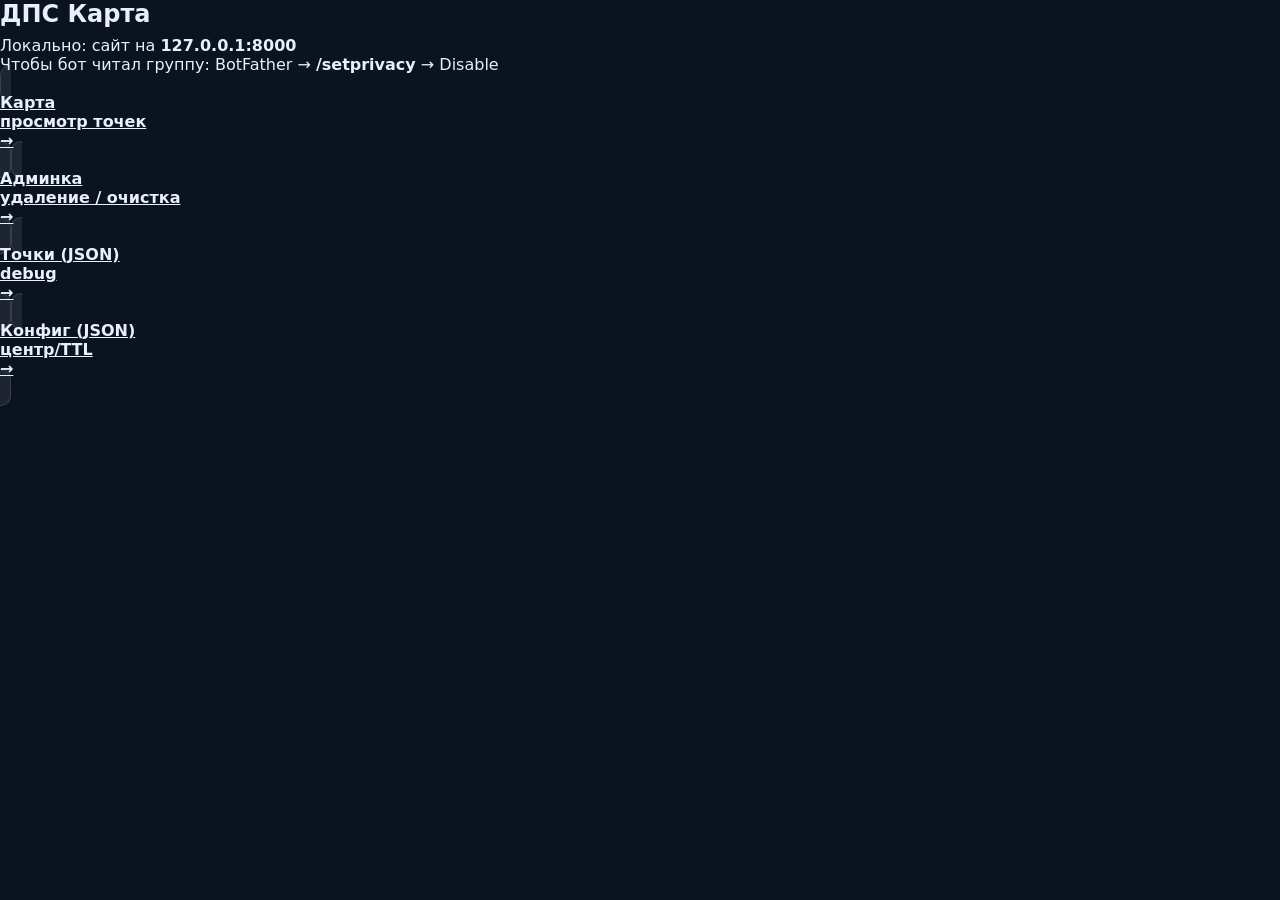
<file: menu.html>
<!DOCTYPE html>
<html lang="ru">
<head>
  <meta charset="UTF-8">
  <meta name="viewport" content="width=device-width, initial-scale=1, viewport-fit=cover">
  <title>Меню</title>
  <link rel="stylesheet" href="/styles.css">
</head>
<body>
  <div class="page">
    <div class="card">
      <h2 style="margin:0">ДПС Карта</h2>
      <div class="small" style="margin-top:8px">
        Локально: сайт на <b>127.0.0.1:8000</b><br>
        Чтобы бот читал группу: BotFather → <b>/setprivacy</b> → Disable
      </div>

      <div class="grid">
        <a class="btn" href="/map">
          <div>
            <div style="font-weight:700">Карта</div>
            <div class="badge">просмотр точек</div>
          </div>
          <div>→</div>
        </a>

        <a class="btn" href="/admin">
          <div>
            <div style="font-weight:700">Админка</div>
            <div class="badge">удаление / очистка</div>
          </div>
          <div>→</div>
        </a>

        <a class="btn" href="/places">
          <div>
            <div style="font-weight:700">Точки (JSON)</div>
            <div class="badge">debug</div>
          </div>
          <div>→</div>
        </a>

        <a class="btn" href="/config">
          <div>
            <div style="font-weight:700">Конфиг (JSON)</div>
            <div class="badge">центр/TTL</div>
          </div>
          <div>→</div>
        </a>
      </div>
    </div>
  </div>
</body>
</html>
</file>
<file: styles.css>
* { box-sizing: border-box; margin: 0; padding: 0; }
html, body { height: 100%; }

:root{
  --bg: #0b1220;
  --panel: rgba(17, 24, 39, 0.9);
  --border: rgba(255,255,255,0.12);
  --text: #e8eefc;
  --muted: rgba(232,238,252,0.75);
  --btn: rgba(255,255,255,0.08);
}

body{
  background: var(--bg);
  color: var(--text);
  font-family: system-ui, -apple-system, Segoe UI, Roboto, Arial, sans-serif;
}

.topbar{
  position: sticky;
  top: 0;
  z-index: 1000;
  display: flex;
  align-items: center;
  gap: 10px;
  padding: 10px 12px;
  background: var(--panel);
  backdrop-filter: blur(10px);
  border-bottom: 1px solid var(--border);
}

.brand{
  font-weight: 800;
  font-size: 16px;
  margin-right: 6px;
}

.btn{
  border: 1px solid var(--border);
  background: var(--btn);
  color: var(--text);
  padding: 8px 10px;
  border-radius: 10px;
  cursor: pointer;
  font-weight: 650;
}

.btn:hover{ filter: brightness(1.12); }

.status{
  margin-left: auto;
  font-size: 12px;
  color: var(--muted);
  white-space: nowrap;
  overflow: hidden;
  text-overflow: ellipsis;
  max-width: 45vw;
}

/* Карта */
#map{
  width: 100%;
  height: calc(100vh - 54px);
}

/* Чтоб фон не был белым пока грузится */
.leaflet-container{
  background: #0b1220;
}

/* Мобильная адаптация */
@media (max-width: 600px){
  .topbar{ gap: 8px; padding: 10px; }
  .btn{ padding: 8px 9px; }
  .status{ max-width: 40vw; }
}
</file>
